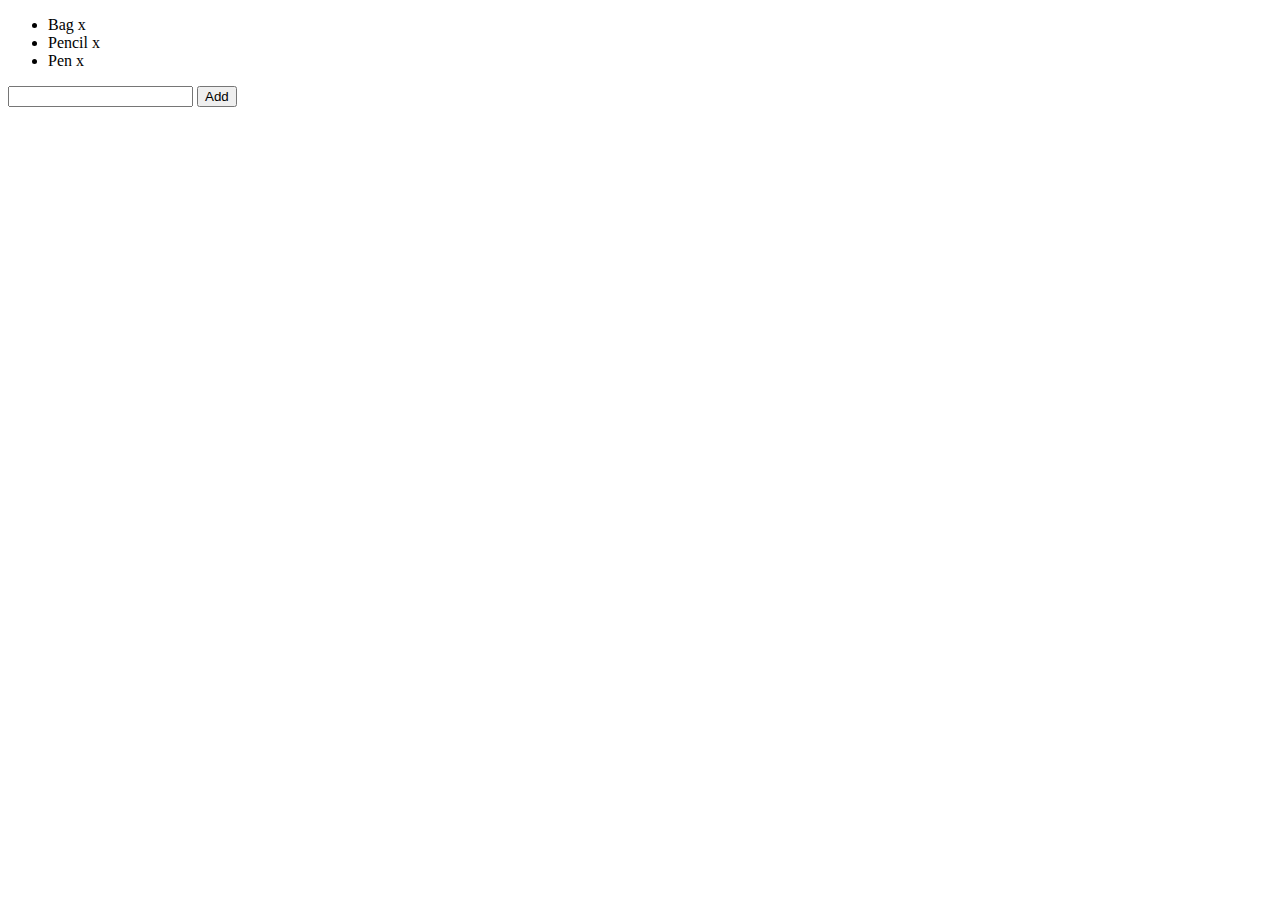
<file: AddDelete/index.html>
<!DOCTYPE html>
<html ng-app='myapp' ng-controller= 'mycontro'>
<head>
	<title>This is title</title>

<script type="text/javascript" src= "angular.min.js"></script>
<script type="text/javascript" src="controller.js"></script>
<link rel="stylesheet" type="text/css" href="style.css">


</head>

<body>

<ul>
	
	<li ng-repeat= "x in list">
		
    {{  x }}

<span ng-click= "removeItem($index)" style="cursor: pointer;"> x </span>

	</li>


</ul>


<input type="text" ng-model="addMe">

<button ng-click="addItem()"> Add </button>


</body>


</html>
</file>
<file: AddDelete/style.css>
td, th { 

	border:1px solid #CCC  ;

	padding: 10px; }
</file>
